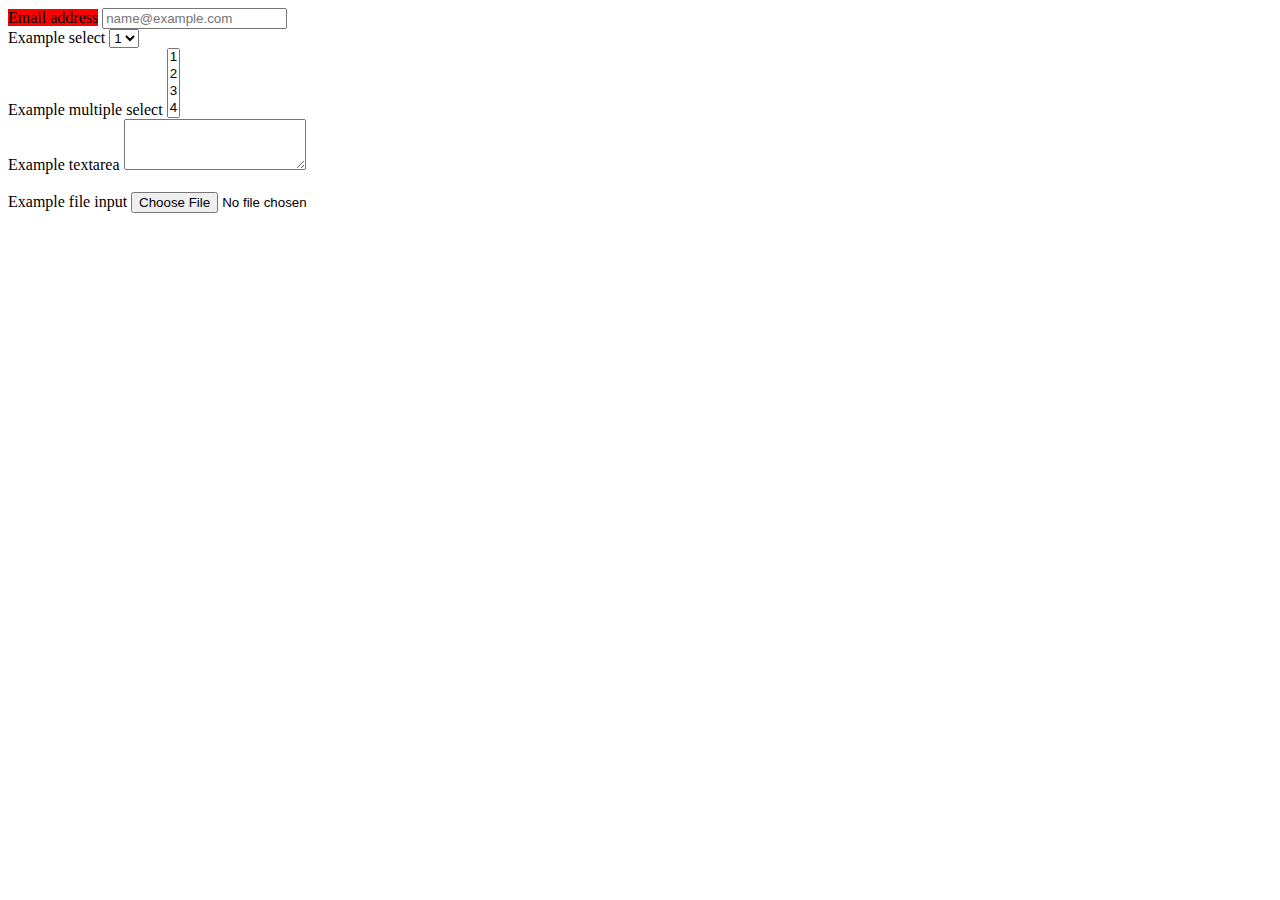
<file: page/form.html>
<!DOCTYPE html>
<html>
<head>
	<meta charset="utf-8">
	<meta name="viewport" content="width=device-width, initial-scale=1.0">
	<title>My Form</title>
	<link rel="stylesheet" href="style.css" >
</head>
<body>
	<form>
  <div class="form-group">
    <label class="exampleFormControlInputE">Email address</label>
    <input type="email" class="form-control" id="exampleFormControlInput1" placeholder="name@example.com">
  </div>
  <div class="form-group" >
    <label for="exampleFormControlSelect1">Example select</label>
    <select class="form-control" id="exampleFormControlSelect1">
      <option>1</option>
      <option>2</option>
      <option>3</option>
      <option>4</option>
      <option>5</option>
    </select>
  </div>
  <div class="form-group">
    <label for="exampleFormControlSelect2">Example multiple select</label>
    <select multiple class="form-control" id="exampleFormControlSelect2">
      <option>1</option>
      <option>2</option>
      <option>3</option>
      <option>4</option>
      <option>5</option>
    </select>
  </div>
  <div class="form-group">
    <label for="exampleFormControlTextarea1">Example textarea</label>
    <textarea class="form-control" id="exampleFormControlTextarea1" rows="3"></textarea>
  </div>
</form>
<br> 
<form>
  <div class="form-group">
    <label for="exampleFormControlFile1">Example file input</label>
    <input type="file" class="form-control-file" id="exampleFormControlFile1">
  </div>
</form>

</body>
</html>
</file>
<file: page/style.css>
.exampleFormControlInputE
{
	background-color:red;
}
</file>
